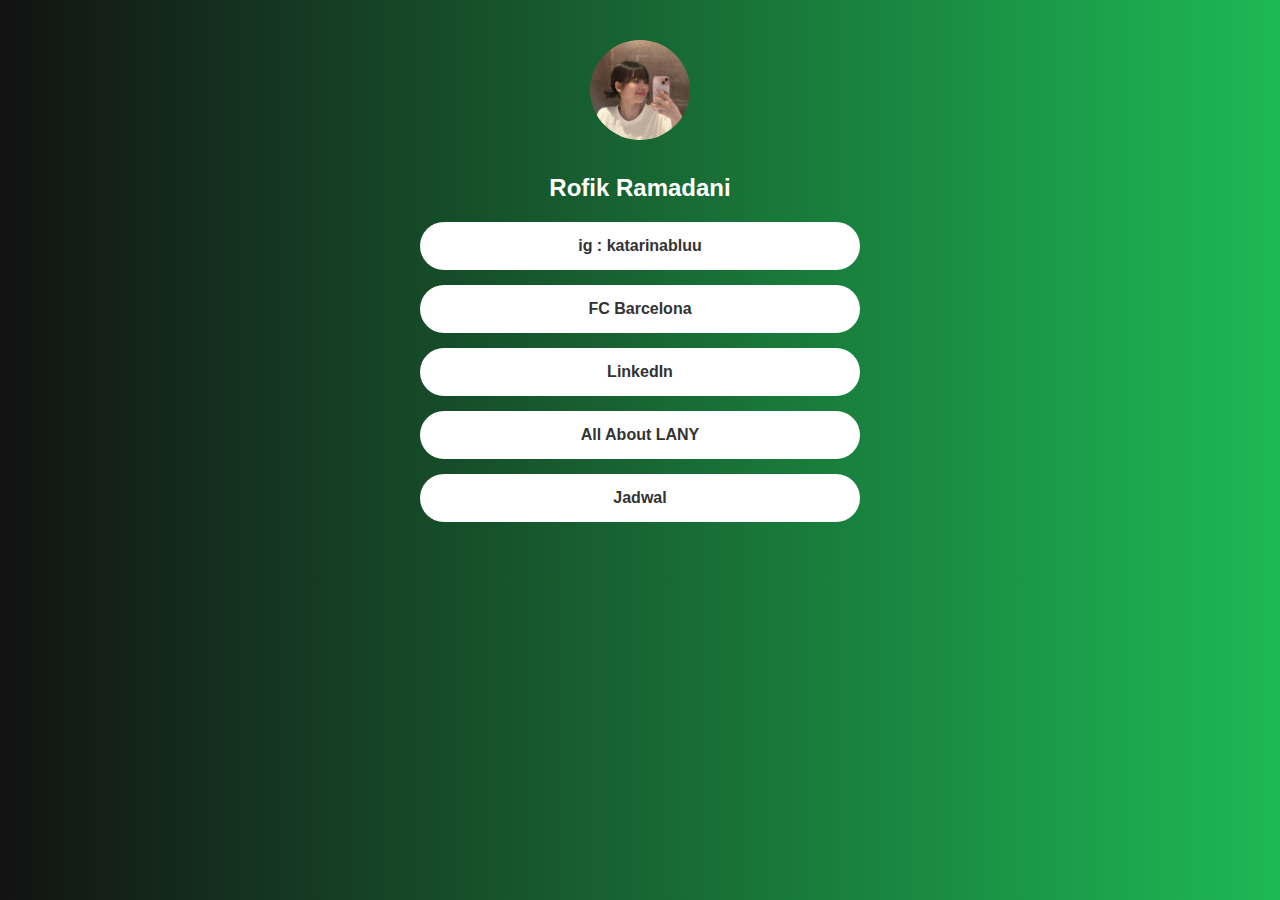
<file: index.html>
<!DOCTYPE html>
<html lang="en">
<head>
  <meta charset="UTF-8">
  <meta name="viewport" content="width=device-width, initial-scale=1.0">
  <title>Profile</title>
  <link rel="stylesheet" href="styles.css">
</head>
<body class="profile-page">
  <div class="container">
    <img src="Karina.jpg" class="avatar" alt="profile">
    <h2>Rofik Ramadani</h2>

    <a href="#" class="link-btn">ig : katarinabluu</a>
    <a href="#" class="link-btn">FC Barcelona</a>
    <a href="#" class="link-btn">LinkedIn</a>
    <a href="#" class="link-btn">All About LANY</a>
    <a href="schedule.html" class="link-btn">Jadwal</a>
  </div>
</body>
</html>
</file>
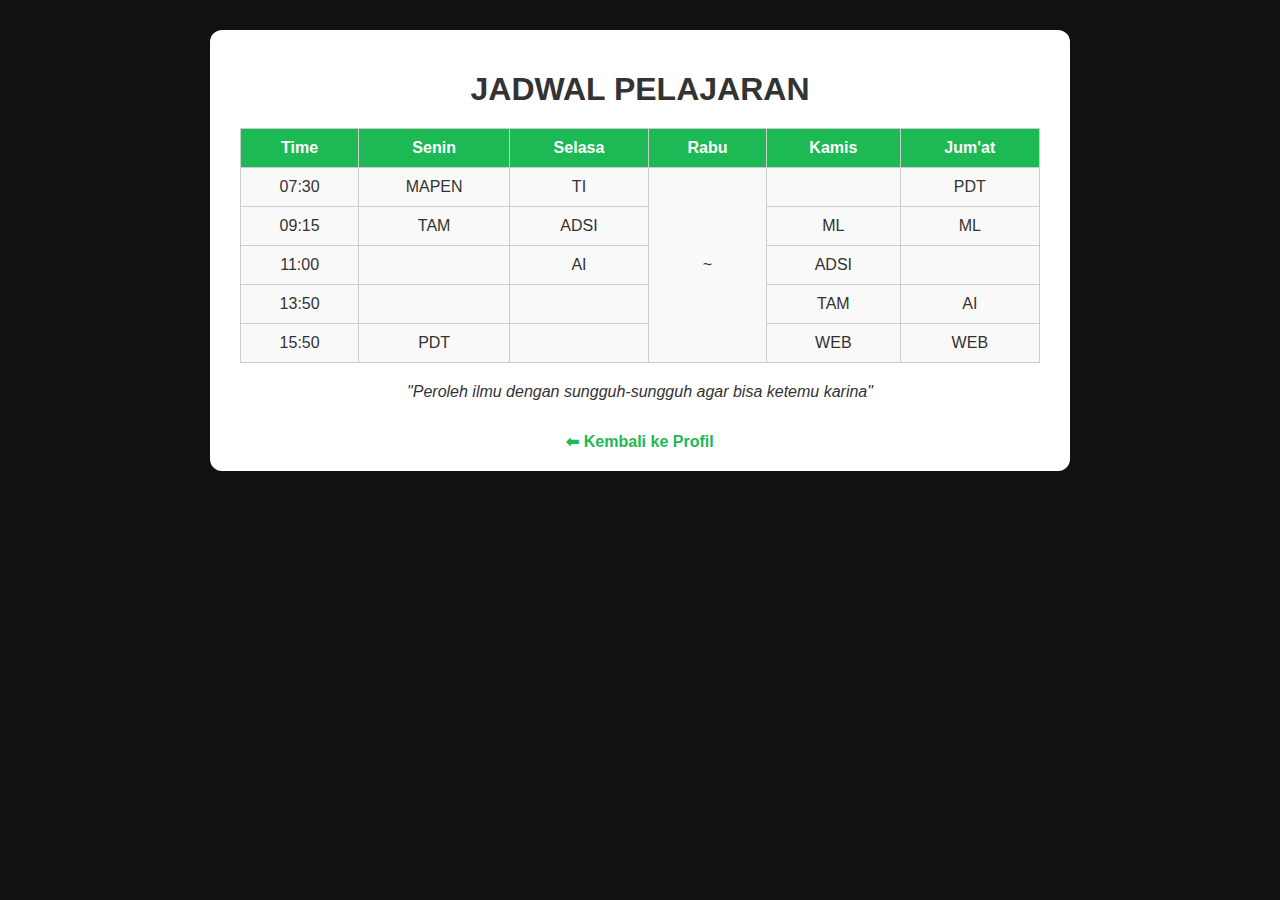
<file: schedule.html>
<!DOCTYPE html>
<html lang="id">
<head>
  <meta charset="UTF-8">
  <meta name="viewport" content="width=device-width, initial-scale=1">
  <title>Jadwal Pelajaran</title>
  <link rel="stylesheet" href="styles.css">
</head>
<body class="jadwal-page">
  <div class="jadwal-container">
    <h1>JADWAL PELAJARAN</h1>

    <table>
      <thead>
        <tr>
          <th>Time</th>
          <th>Senin</th>
          <th>Selasa</th>
          <th>Rabu</th>
          <th>Kamis</th>
          <th>Jum'at</th>
        </tr>
      </thead>
      <tbody>
        <tr>
          <td>07:30</td>
          <td>MAPEN</td>
          <td>TI</td>
          <td rowspan="5">~</td>
          <td></td>
          <td>PDT</td>
        </tr>
        <tr>
          <td>09:15</td>
          <td>TAM</td>
          <td>ADSI</td>
          <td>ML</td>
          <td>ML</td>
        </tr>
        <tr>
          <td>11:00</td>
          <td></td>
          <td>AI</td>
          <td>ADSI</td>
          <td></td>
        </tr>
        <tr>
          <td>13:50</td>
          <td></td>
          <td></td>
          <td>TAM</td>
          <td>AI</td>
        </tr>
        <tr>
          <td>15:50</td>
          <td>PDT</td>
          <td></td>
          <td>WEB</td>
          <td>WEB</td>
        </tr>
      </tbody>
    </table>

    <p class="quote">"Peroleh ilmu dengan sungguh-sungguh agar bisa ketemu karina"</p>

    <a href="index.html" class="back-btn">⬅ Kembali ke Profil</a>
  </div>
</body>
</html>
</file>
<file: styles.css>
body {
    margin: 0;
    font-family: Arial, sans-serif;
    text-align: center;
  }
  
  .container {
    padding: 40px 20px;
    max-width: 500px;
    margin: auto;
  }
  
  .avatar {
    width: 100px;
    height: 100px;
    border-radius: 100%;
    margin-bottom: 10px;
  }
  
  .profile-page {
    background: linear-gradient(to right,#121212, #1DB954);
    color: white;
  }
  
  .schedule-page {
    background-color: #121212;
    color: #1DB954;
  }
  
  .link-btn {
    display: block;
    background: white;
    color: #333;
    margin: 15px auto;
    padding: 15px 20px;
    border-radius: 25px;
    width: 90%;
    max-width: 400px;
    text-decoration: none;
    font-weight: bold;
    transition: 0.3s ease;
  }
  
  .link-btn:hover {
    transform: scale(1.05);
  }
  
  .link-btn.dark {
    background-color: #1DB954;
    color: #121212;
  }
  
  .socials {
    margin-top: 20px;
    font-size: 24px;
  }

  .jadwal-page {
    background-color: #121212;
    font-family: Arial, sans-serif;
    padding: 30px;
    color: #333;
  }
  
  .jadwal-container {
    max-width: 800px;
    margin: auto;
    background: white;
    padding: 20px 30px;
    border-radius: 12px;
    box-shadow: 0 0 10px rgba(0,0,0,0.1);
  }
  
  .jadwal-container h1 {
    text-align: center;
    margin-bottom: 20px;
  }
  
  .info {
    display: flex;
    justify-content: space-between;
    margin-bottom: 20px;
    gap: 20px;
  }
  
  .info label {
    flex: 1;
    font-weight: bold;
  }
  
  .info input {
    width: 100%;
    padding: 8px;
    margin-top: 5px;
    border: 1px solid #ccc;
    border-radius: 6px;
  }
  
  table {
    width: 100%;
    border-collapse: collapse;
    margin-bottom: 20px;
  }
  
  table, th, td {
    border: 1px solid #ccc;
  }
  
  th {
    background-color: #1DB954;
    color: white;
    padding: 10px;
  }
  
  td {
    text-align: center;
    padding: 10px;
    background-color: #f9f9f9;
  }
  
  .quote {
    text-align: center;
    font-style: italic;
    margin-top: 20px;
  }
  
  .back-btn {
    display: inline-block;
    margin-top: 15px;
    text-decoration: none;
    color: #1DB954;
    font-weight: bold;
  }
</file>
